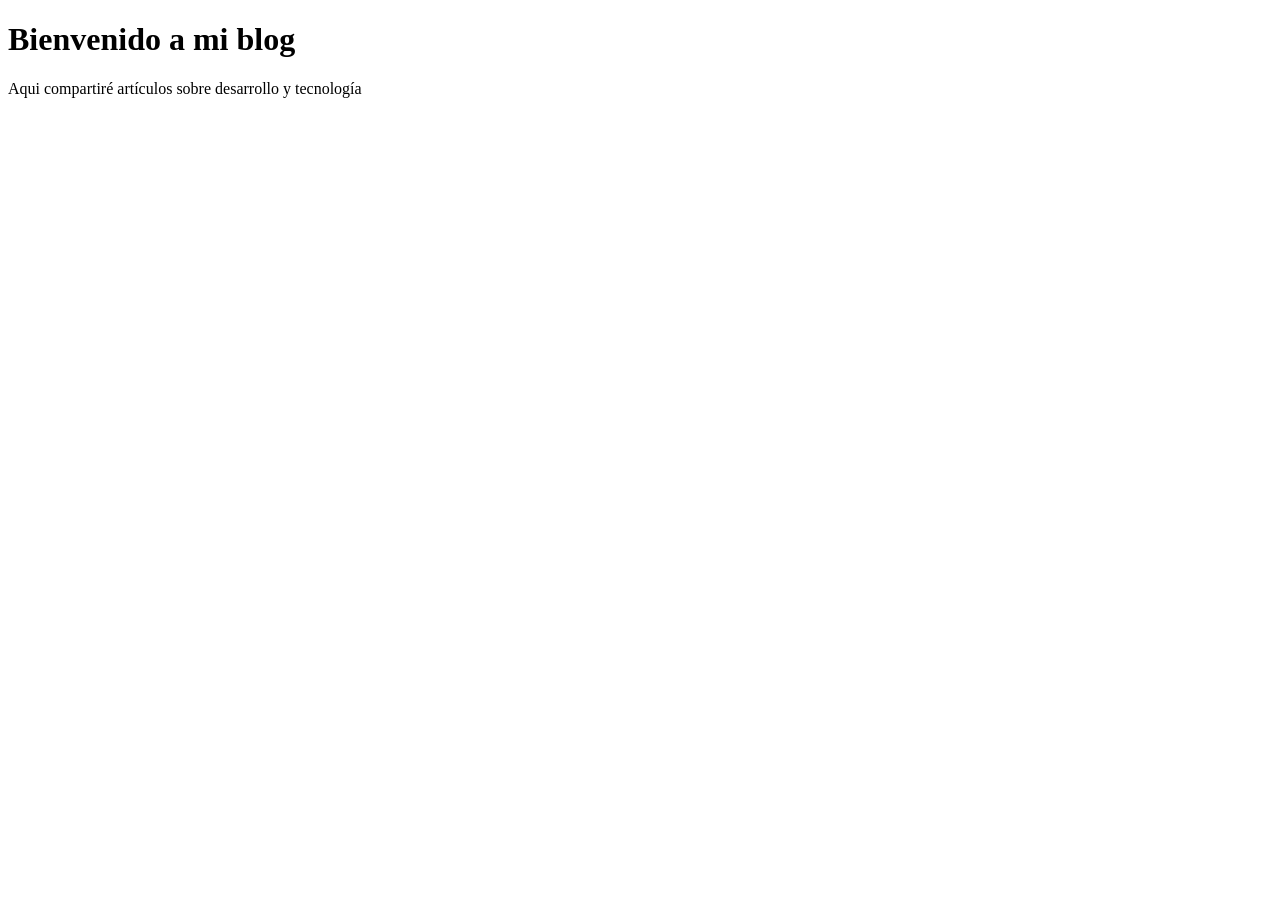
<file: blog/index.html>
<!DOCTYPE html>

<html lang="es">
<head>
    <meta charset="UTF-8">
    <title>Blog de Camilo</title>
</head>
<body>
    <h1>Bienvenido a mi blog</h1>
    <p>Aqui compartiré artículos sobre desarrollo y tecnología</p>
</body>   
</html>
</file>
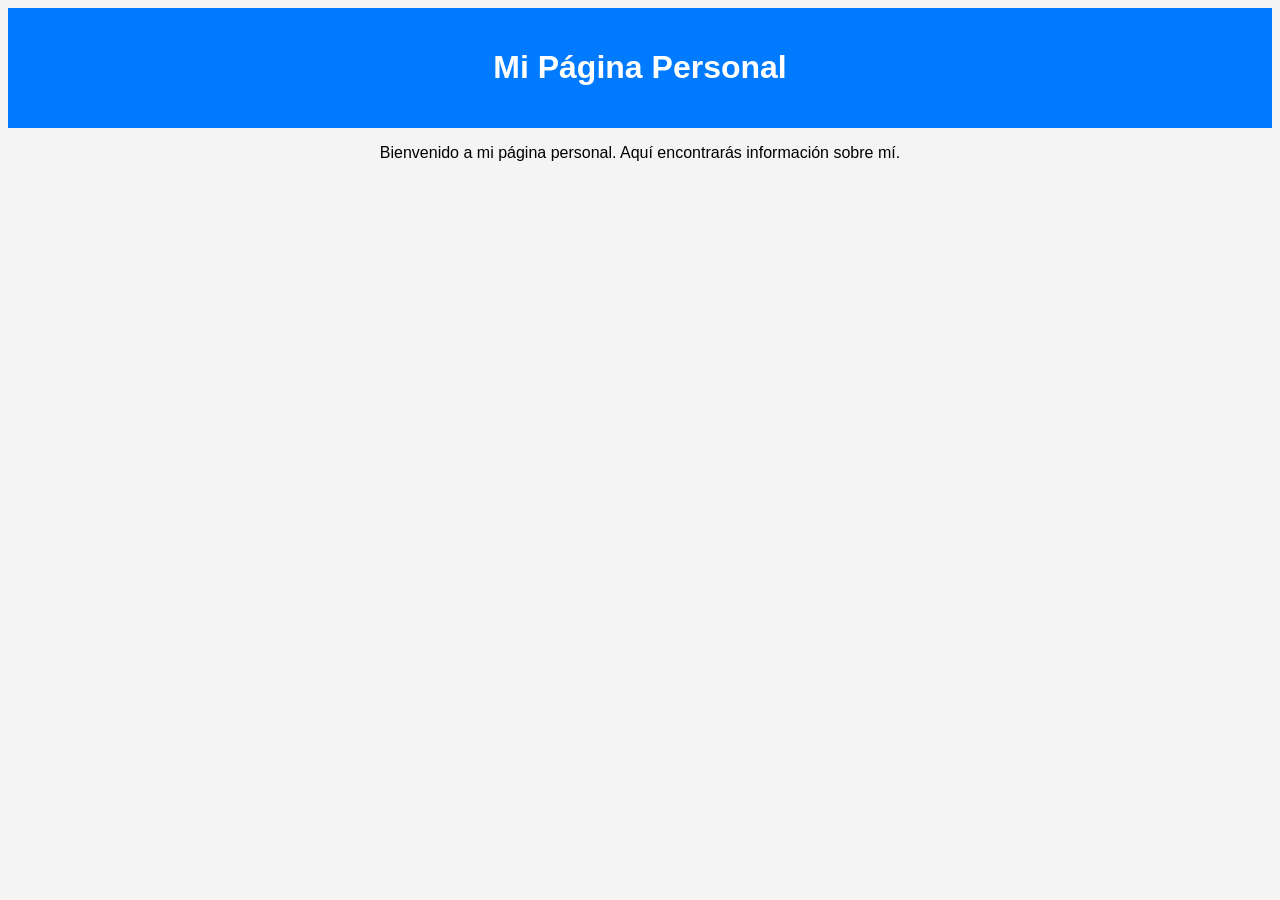
<file: proyecto1/index.html>
<!DOCTYPE html>
<html lang="es">
<head>
    <meta charset="UTF-8">
    <meta name="viewport" content="width=device-width, initial-scale=1.0">
    <title>Proyecto 1 - Página Personal</title>
    <link rel="stylesheet" href="styles.css">
</head>
<body>
    <header>
        <h1>Mi Página Personal</h1>
    </header>
    <section>
        <p>Bienvenido a mi página personal. Aquí encontrarás información sobre mí.</p>
    </section>
    <script src="script.js"></script>
</body>
</html>
</file>
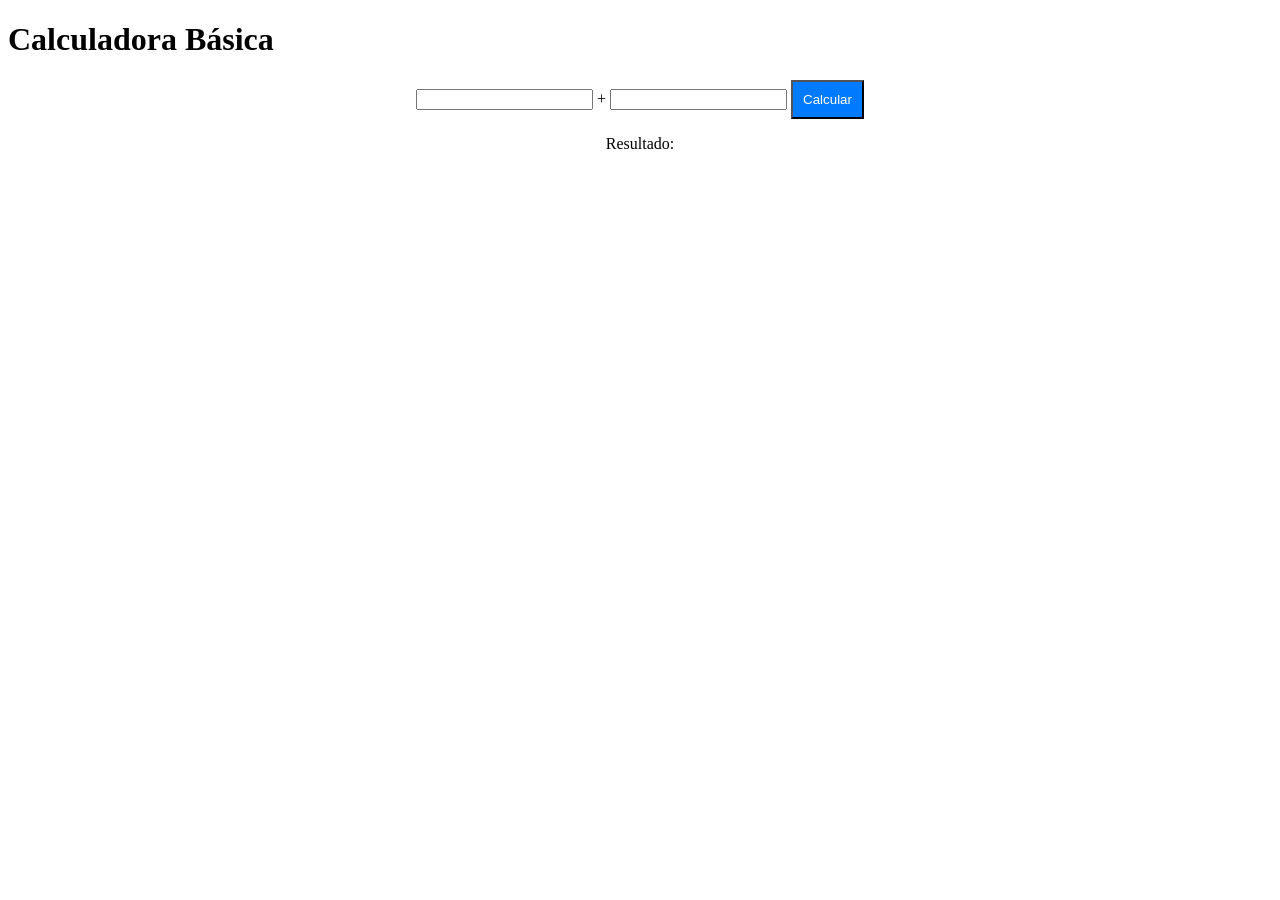
<file: proyecto3/index.html>
<!DOCTYPE html>
<html lang="es">
<head>
    <meta charset="UTF-8">
    <meta name="viewport" content="width=device-width, initial-scale=1.0">
    <title>Proyecto 3 - Calculadora</title>
    <link rel="stylesheet" href="styles.css">
</head>
<body>
    <header>
        <h1>Calculadora Básica</h1>
    </header>
    <section>
        <input type="number" id="num1"> + <input type="number" id="num2">
        <button onclick="calcular()">Calcular</button>
        <p>Resultado: <span id="resultado"></span></p>
    </section>
    <script src="script.js"></script>
</body>
</html>
</file>
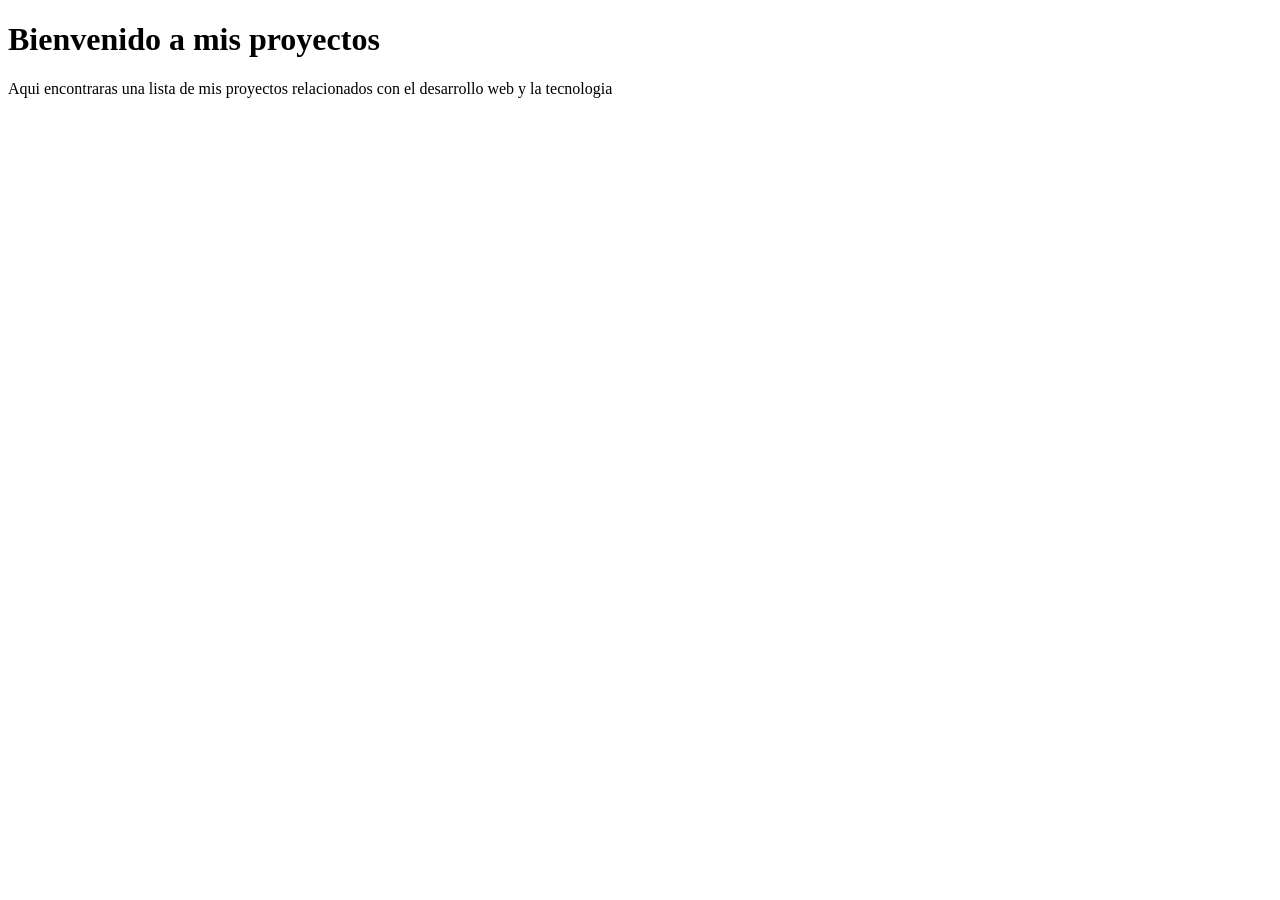
<file: proyectos/index.html>
<!DOCTYPE html>
<html lang="es">
<head>
    <meta charset="UTF-8">
    <title>Mis Proyectos</title>
</head> 
<body>
    <h1> Bienvenido a mis proyectos</h1>
    <p> Aqui encontraras una lista de mis proyectos relacionados con el desarrollo web y la tecnologia</p>   
</body>   
</html>
</file>
<file: proyecto1/styles.css>
body {
    font-family: Arial, sans-serif;
    text-align: center;
    background-color: #f4f4f4;
}
header {
    background: #007bff;
    color: white;
    padding: 20px;
}
</file>
<file: proyecto3/styles.css>
section {
    text-align: center;
    margin-top: 20px;
}
button {
    background-color: #007bff;
    color: white;
    padding: 10px;
}
</file>
